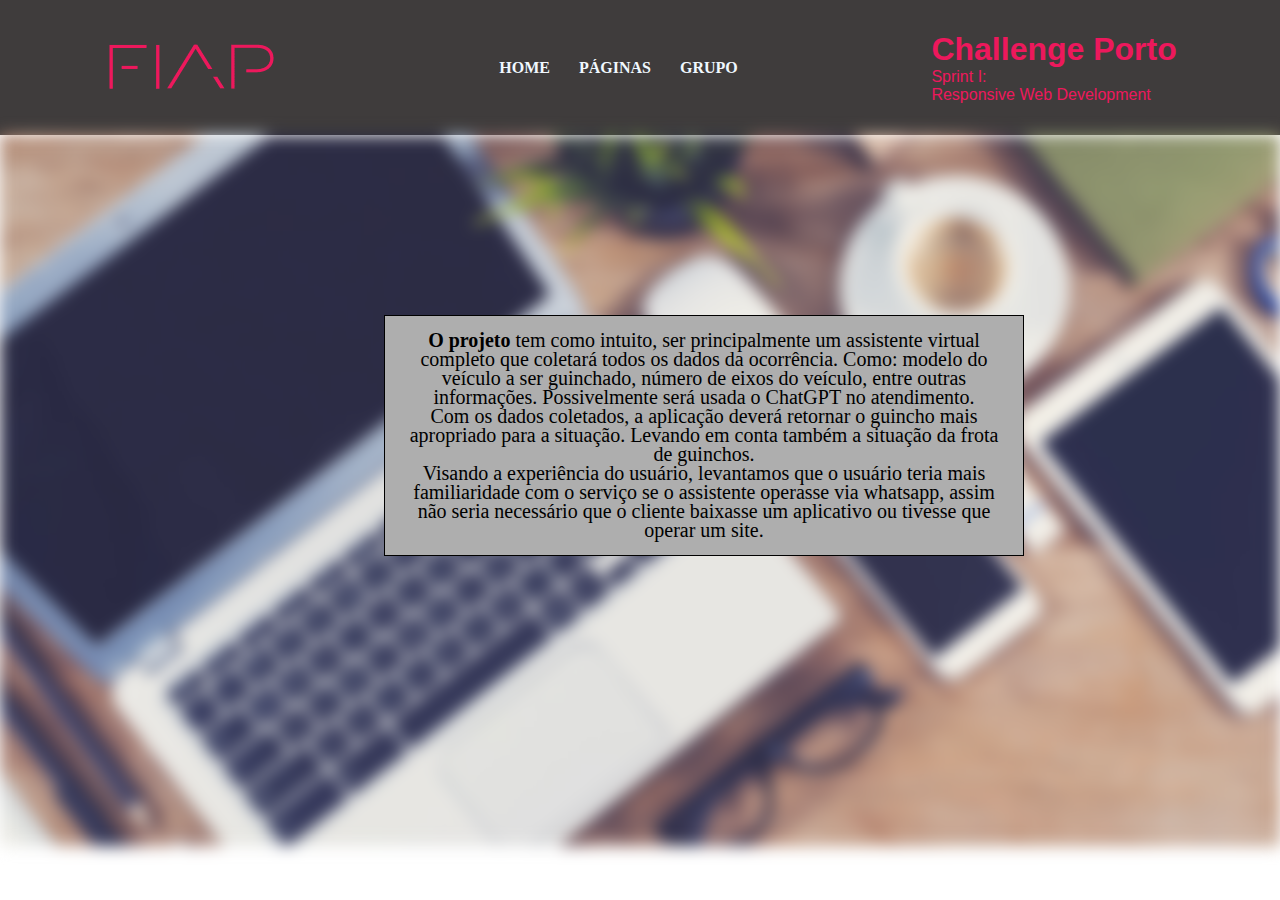
<file: index.html>
<!DOCTYPE html>
<html lang="pt-br">

<head>
    <meta charset="UTF-8">
    <meta http-equiv="X-UA-Compatible" content="IE=edge">
    <meta name="viewport" content="widthac, initial-scale=1.0">
    <title>Home</title>
    <link rel="stylesheet" href="/css/style.css">
</head>

<body>

    <header class="wrapper">

        <img src="./images/images-logofiap.png" alt="logo-fiap" title="logo da FIAP">

        <ul>
            <li><a href="#"><b>HOME</b></a></li>
            <li><a href="./interna/interna-paginas.html"><b>PÁGINAS</b></a></li>
            <li><a href="./interna/interna-grupo.html"><b>GRUPO</b></a></li>
        </ul>

        <section id="titulo">
            <h1>Challenge Porto</h1>
            <p>Sprint I: <br> Responsive Web Development</p>
        </section>
    </header>
    <div class="content">

    </div>
    <div class="div-txt1">
        <p id="txt1" class="paragrafo">

            <b>O projeto</b> tem como intuito, ser principalmente um assistente virtual completo que coletará todos os
            dados da
            ocorrência. Como: modelo do veículo a ser guinchado, número de eixos do veículo, entre outras
            informações. Possivelmente será usada o ChatGPT no atendimento.
        </p>
        <p class="paragrafo">
            Com os dados coletados, a aplicação deverá retornar o guincho mais apropriado para a situação.
            Levando
            em conta também a situação da frota de guinchos.
        </p>
        <p class="paragrafo">
            Visando a experiência do usuário, levantamos que o usuário teria mais familiaridade com o serviço se
            o
            assistente operasse via whatsapp, assim não seria necessário que o cliente baixasse um aplicativo ou
            tivesse que operar um site.
        </p>
    </div>


</body>

</html>
</file>
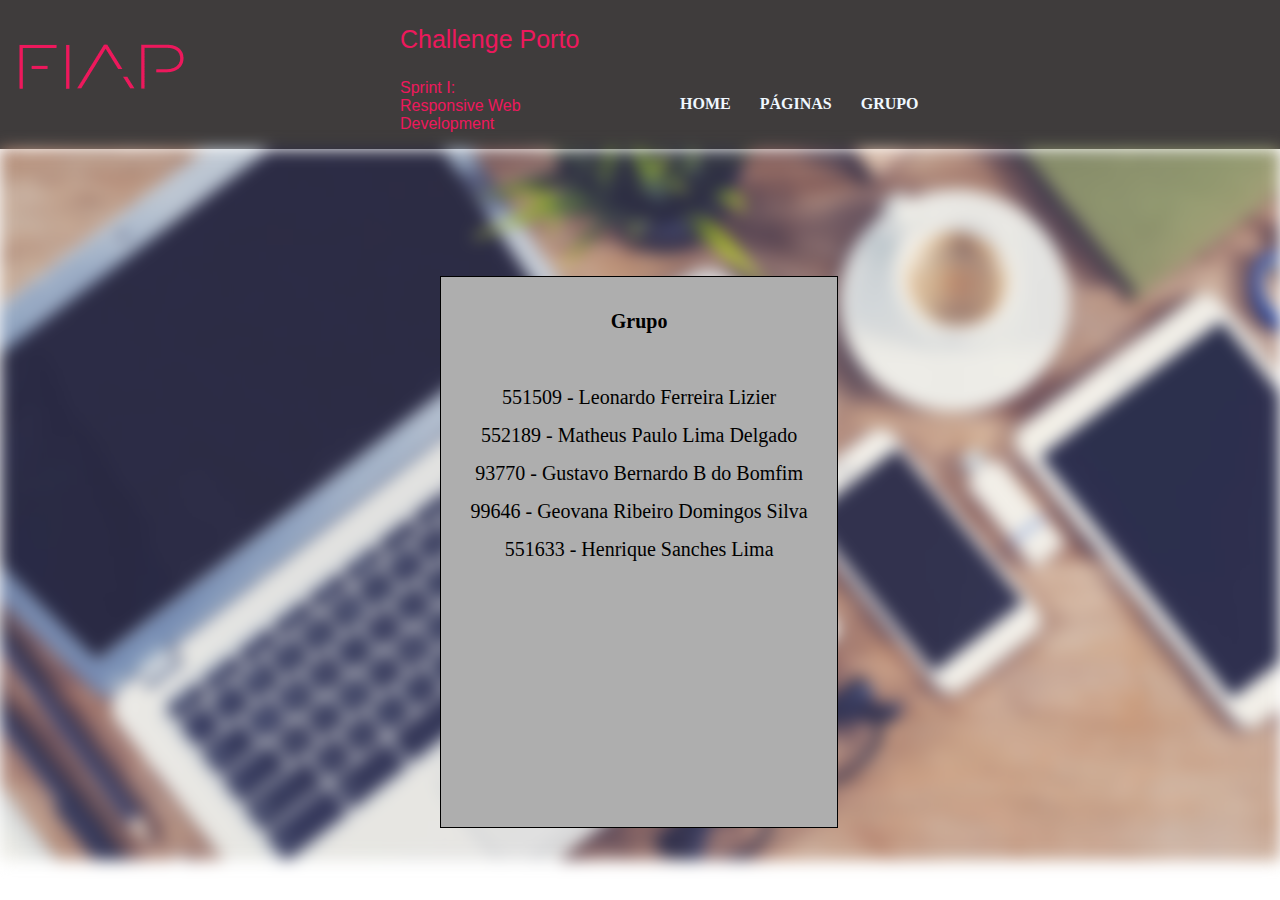
<file: grupo.html>
<!DOCTYPE html>
<html lang="pt-br">

<head>
    <meta charset="UTF-8">
    <meta http-equiv="X-UA-Compatible" content="IE=edge">
    <meta name="viewport" content="widthac, initial-scale=1.0">
    <title>Grupo</title>
    <link rel="stylesheet" href="style.css">
</head>

<body>

    <header class="wrapper">
        <div class="row">
            <img src="images/06-parceiros-logo-fiap.png" alt="logo-fiap">
        </div>
        <div></div>
        <div>
            <p id="titulo-home" class="titulo" name="titulo-home">Challenge Porto</p>
            <p>Sprint I: <br> Responsive Web Development</p>
        </div>
        <div class="navigation-div">

            <ul>
                <li><a href="index.html"><b>HOME</b></a></li>
                <li><a href="paginas.html"><b>PÁGINAS</b></a></li>
                <li><a href="grupo.html"><b>GRUPO</b></a></li>
            </ul>
            </ul>
        </div>
    </header>
    <div class="content">

    </div>
    <div class="div-txt1">
        <p id="txt1-grp" class="paragrafo">
            <b>Grupo</b>
            <br>
            <br>
            <br>
            <br>
            551509 - Leonardo Ferreira Lizier
            <br>
            <br>
            552189 - Matheus Paulo Lima Delgado
            <br>
            <br>
            93770 - Gustavo Bernardo B do Bomfim
            <br>
            <br>
            99646 - Geovana Ribeiro Domingos Silva
            <br>
            <br>
            551633 - Henrique Sanches Lima
        </p>

    </div>


</body>

</html>
</file>
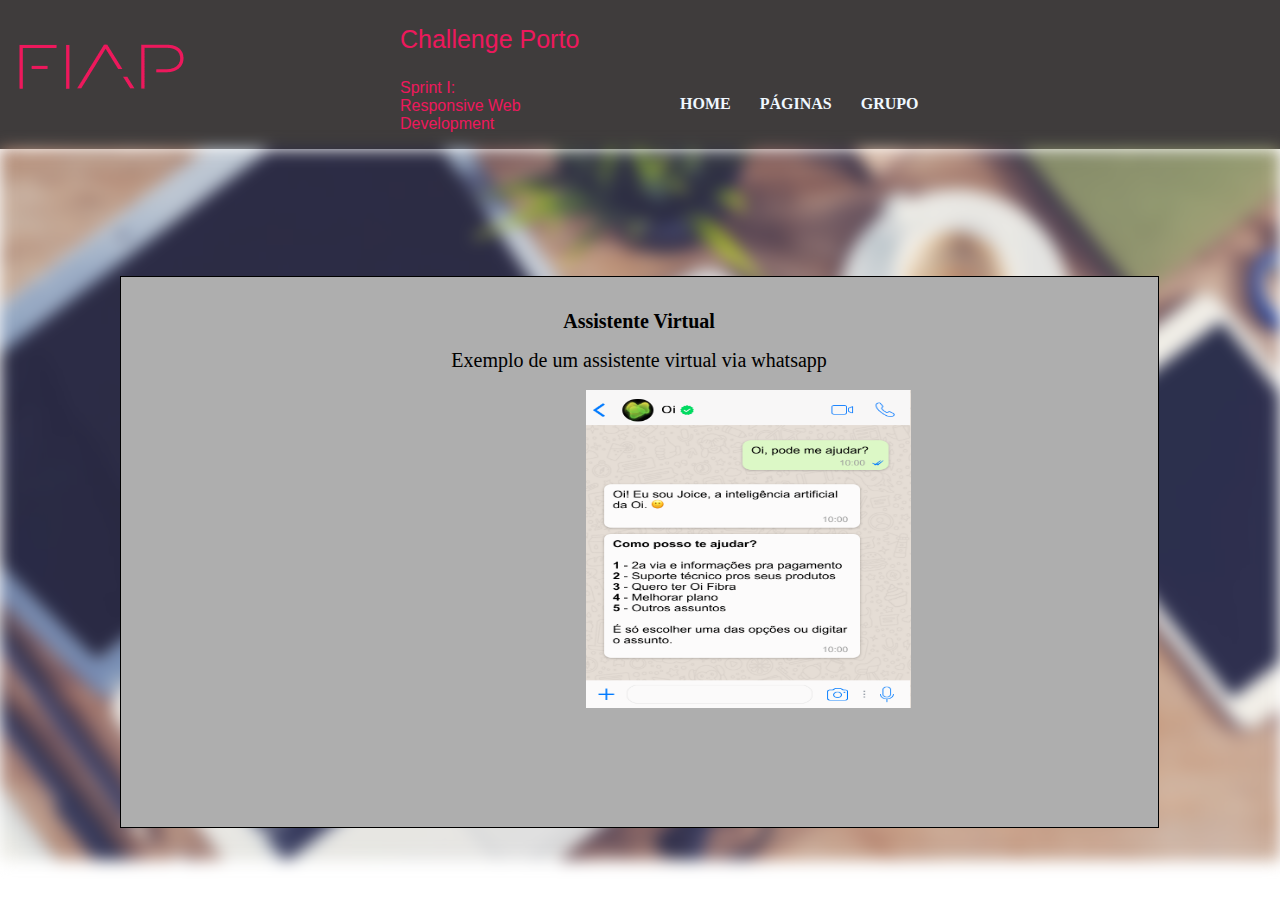
<file: paginas.html>
<!DOCTYPE html>
<html lang="pt-br">

<head>
    <meta charset="UTF-8">
    <meta http-equiv="X-UA-Compatible" content="IE=edge">
    <meta name="viewport" content="widthac, initial-scale=1.0">
    <title>Paginas</title>
    <link rel="stylesheet" href="style.css">
</head>

<body>

    <header class="wrapper">
        <div class="row">
            <img src="images/06-parceiros-logo-fiap.png" alt="logo-fiap">
        </div>
        <div></div>
        <div>
            <p id="titulo-home" class="titulo" name="titulo-home">Challenge Porto</p>
            <p>Sprint I: <br> Responsive Web Development</p>
        </div>
        <div class="navigation-div">

            <ul>
                <li><a href="index.html"><b>HOME</b></a></li>
                <li><a href="#"><b>PÁGINAS</b></a></li>
                <li><a href="grupo.html"><b>GRUPO</b></a></li>
            </ul>
            </ul>
        </div>
    </header>
    <div class="content">

    </div>
    <div id="div-txt-pag">
        <div>
            <p id="txt1" class="paragrafo">
                <b>Assistente Virtual</b>
            </p>
            <p class="paragrafo">Exemplo de um assistente virtual via whatsapp</p>
        </div>
        <div>
            <img id="imagepag" src="images/Conversa.d5700ef0.png" alt="exemplo-chat">
        </div>
    </div>


</body>

</html>
</file>
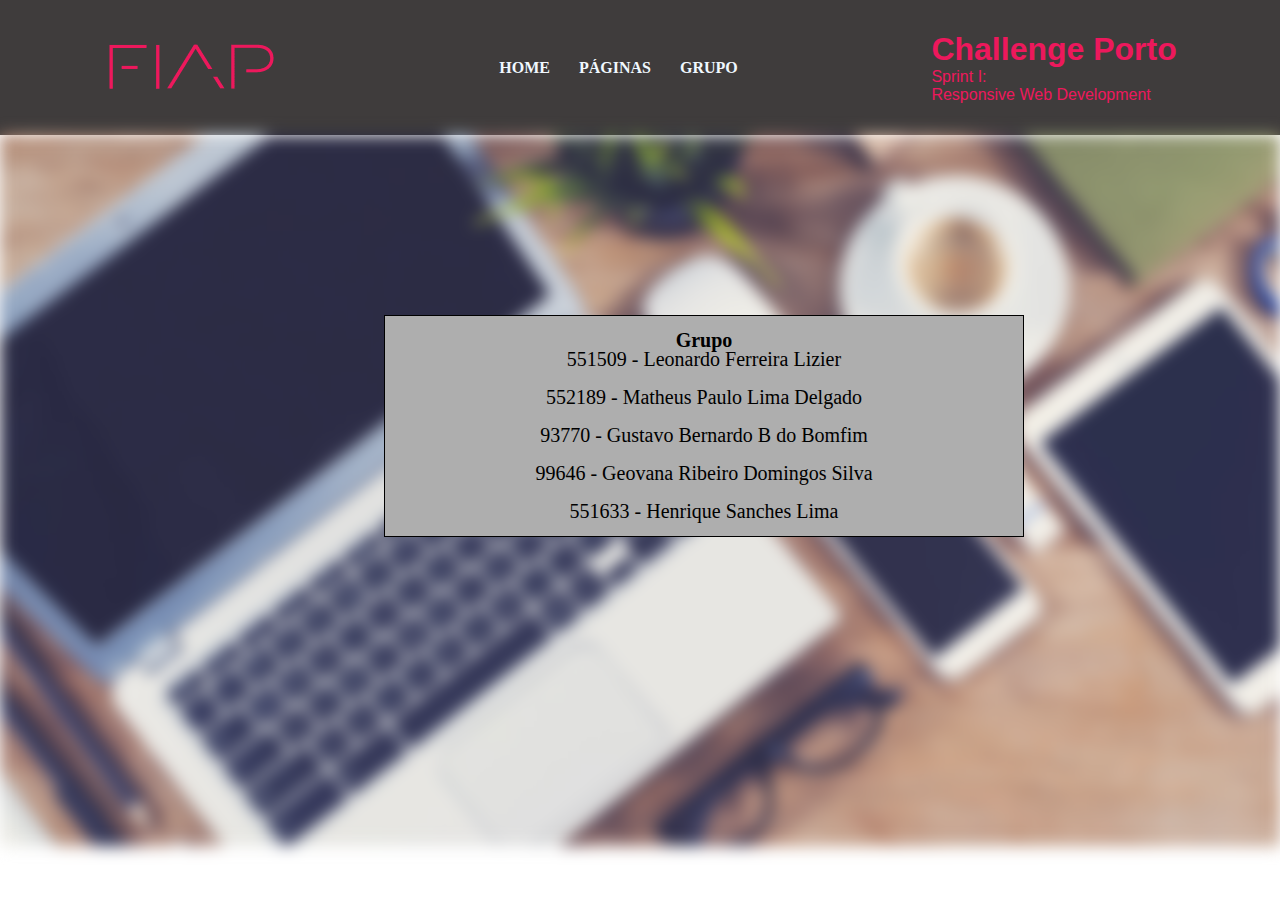
<file: interna/interna-grupo.html>
<!DOCTYPE html>
<html lang="pt-br">

<head>
    <meta charset="UTF-8">
    <meta http-equiv="X-UA-Compatible" content="IE=edge">
    <meta name="viewport" content="widthac, initial-scale=1.0">
    <title>Grupo</title>
    <link rel="stylesheet" href="../css/style.css">
</head>

<body>

    <header class="wrapper">

        <img src="../images/images-logofiap.png" alt="logo-fiap" title="logo da FIAP">

        <ul>
            <li><a href="../index.html"><b>HOME</b></a></li>
            <li><a href="interna-paginas.html"><b>PÁGINAS</b></a></li>
            <li><a href="interna-grupo.html"><b>GRUPO</b></a></li>
        </ul>

        <section id="titulo">
            <h1>Challenge Porto</h1>
            <p>Sprint I: <br> Responsive Web Development</p>
        </section>
    </header>
    <div class="content">

    </div>
    <div class="div-txt1">
        <p id="txt1-grp" class="paragrafo">
            <b>Grupo</b><br>

            551509 - Leonardo Ferreira Lizier
            <br>
            <br>
            552189 - Matheus Paulo Lima Delgado
            <br>
            <br>
            93770 - Gustavo Bernardo B do Bomfim
            <br>
            <br>
            99646 - Geovana Ribeiro Domingos Silva
            <br>
            <br>
            551633 - Henrique Sanches Lima
        </p>

    </div>


</body>

</html>
</file>
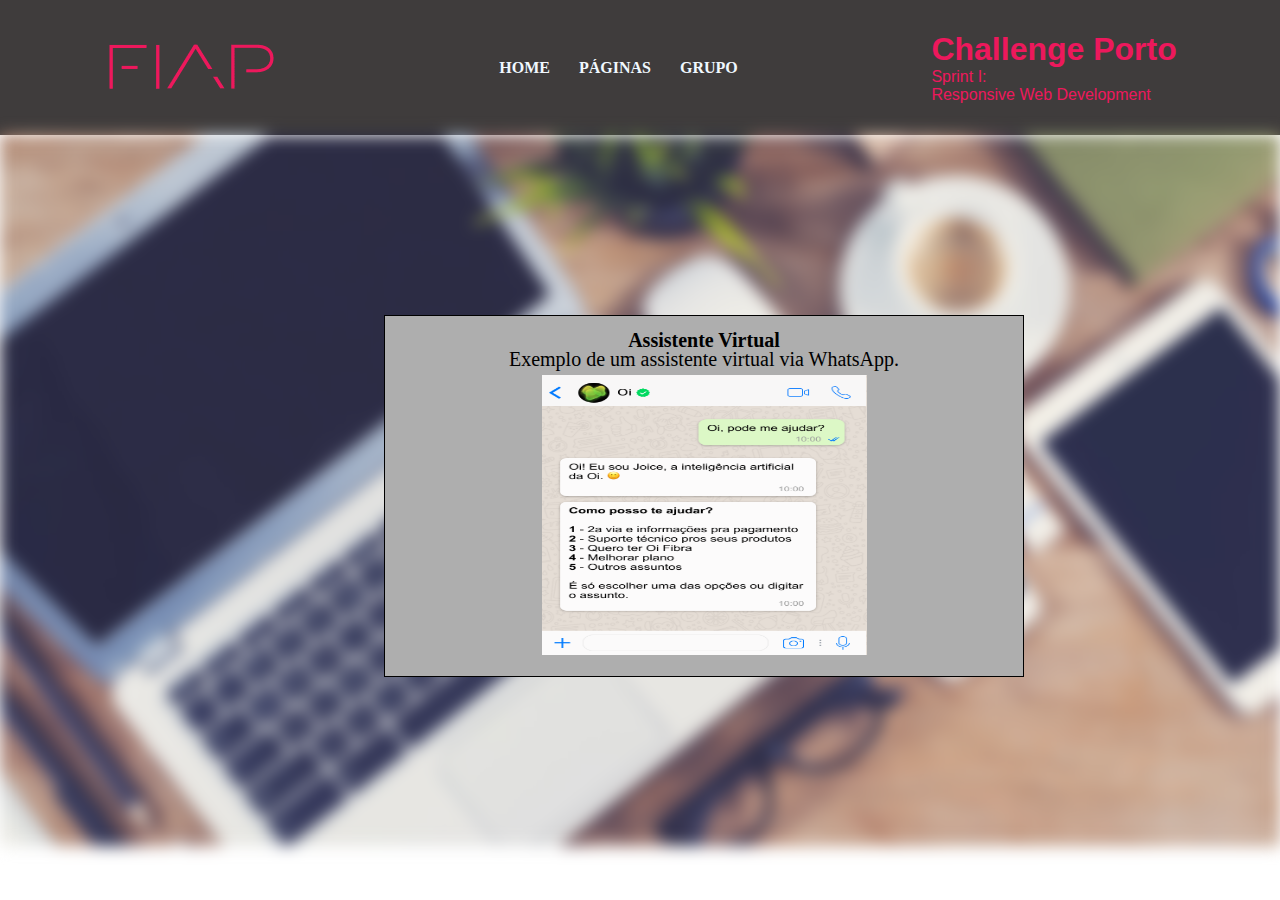
<file: interna/interna-paginas.html>
<!DOCTYPE html>
<html lang="pt-br">

<head>
    <meta charset="UTF-8">
    <meta http-equiv="X-UA-Compatible" content="IE=edge">
    <meta name="viewport" content="widthac, initial-scale=1.0">
    <title>Paginas</title>
    <link rel="stylesheet" href="../css/style.css">
</head>

<body>


    <header class="wrapper">

        <img src="../images/images-logofiap.png" alt="logo-fiap" title="logo da FIAP">

        <ul>
            <li><a href="../index.html"><b>HOME</b></a></li>
            <li><a href="interna-paginas.html"><b>PÁGINAS</b></a></li>
            <li><a href="interna-grupo.html"><b>GRUPO</b></a></li>
        </ul>

        <section id="titulo">
            <h1>Challenge Porto</h1>
            <p>Sprint I: <br> Responsive Web Development</p>
        </section>
    </header>
    <div class="content">

    </div>
    <div id="div-txt-pag">

        <p id="txt1" class="paragrafo">
            <b>Assistente Virtual</b>
        </p>
        <p class="paragrafo">Exemplo de um assistente virtual via WhatsApp.</p>
        <img id="imagepag" src="../images/images-exemploconversa.png" alt="exemplo-chat" title="Exemplo do Chat">



    </div>


</body>

</html>
</file>
<file: css/style.css>
* {
    margin: 0;
    padding: 0;
    box-sizing: border-box;
}

body {
    margin: 0;
}

header {
    background-color: #3F3C3C;
    margin: 0;
}

.wrapper {
    display: flex;
    flex-direction: row;
    flex-wrap: nowrap;
    align-content: flex-end;
    justify-content: space-around;
    align-items: center;
}


#titulo {
    font-family: Arial, Helvetica, sans-serif;
    color: #ED185C;
    padding: 1vw;
}

.wrapper>h1 {
    font-family: Arial, Helvetica, sans-serif;
    color: #ED185C;
}

.content {
    display: flex;
    background-image: url("../images/images-fundo.jpeg");
    height: 79vh;
    filter: blur(8px);
}

p {

    font-family: Arial, Helvetica, sans-serif;
    color: #ED185C;
}

ul {
    list-style-type: none;
    margin: 0;
    padding: 0;
    overflow: hidden;
    position: relative;
}

.div-txt1 {
    /* Rectangle 3 */
    position: absolute;
    top: 35%;
    left: 30%;
    right: 20%;
    padding: 15px;
    background: #AEAEAE;
    border: 1px solid black;
}

#imagepag {
    max-width: 100%;
    width: 325px;
    max-height: 100%;
    height: 280px;
    margin: 1%;
    /* position: absolute;
    top: 16vh;
    left: 4.5vw; */

}

#div-txt-pag {
    position: absolute;
    top: 35%;
    left: 30%;
    right: 20%;
    /* right: 20vw; */
    padding: 15px;
    background: #AEAEAE;
    border: 1px solid black;
    justify-content: center;
    display: flex;
    flex-direction: column;
    flex-wrap: nowrap;
    align-items: center;
}

.paragrafo {
    font-family: 'Alatsi';
    font-style: normal;
    font-weight: 400;
    font-size: 20px;
    line-height: 19px;
    text-align: center;
    color: #000000;
}

a {
    text-decoration: none;
    color: aliceblue;
}

li {
    display: inline;
    position: relative;
    margin-left: 25px;
    color: aliceblue;
}
</file>
<file: style.css>
body{
    margin: 0;
}
header{
    background-color: #3F3C3C;
    margin: 0;
}
.wrapper{
    display: grid;
    grid-template-columns: 200px 200px 200px 290px;
}
.titulo{
    font-size: 25px;
    font-family: Arial, Helvetica, sans-serif;
    color: #ED185C;
}
.content{
  display: flex;
  background-image: url("images/R.jpeg");
  height: 79vh;
  filter: blur(8px);
}
p{
 
    font-family: Arial, Helvetica, sans-serif;
    color: #ED185C;
}
ul {
    list-style-type: none;
    margin: 0;
    padding: 0;
    overflow: hidden;
    padding: 5px;
    position: bottom;
    top: 90px;
    left: 50px;
    position: relative;
  }
  .div-txt1{
/* Rectangle 3 */
position: absolute;
left: 34.39%;
right: 34.53%;
top: 30.71%;
bottom: 8.05%;
padding: 15px;
background: #AEAEAE;
border: 1px solid black;
  }
  #imagepag{
    width: 325px;
    height: 318px;
    margin-left: 450px;
  }
  #div-txt-pag{
    position: absolute;
    left: 9.35%;
    right: 9.49%;
    top: 30.71%;
    bottom: 8.05%;
    padding: 15px;
    background: #AEAEAE;
    border: 1px solid black;
  }

  .paragrafo{
font-family: 'Alatsi';
font-style: normal;
font-weight: 400;
font-size: 20px;
line-height: 19px;
text-align: center;
color: #000000;
  }
 
  a{
    text-decoration: none;
    color: aliceblue;
  }
li{
    display: inline;
    position: relative;
    margin-left: 25px;
    color: aliceblue;
}
.navigation-div{
    justify-content: center;
}
</file>
